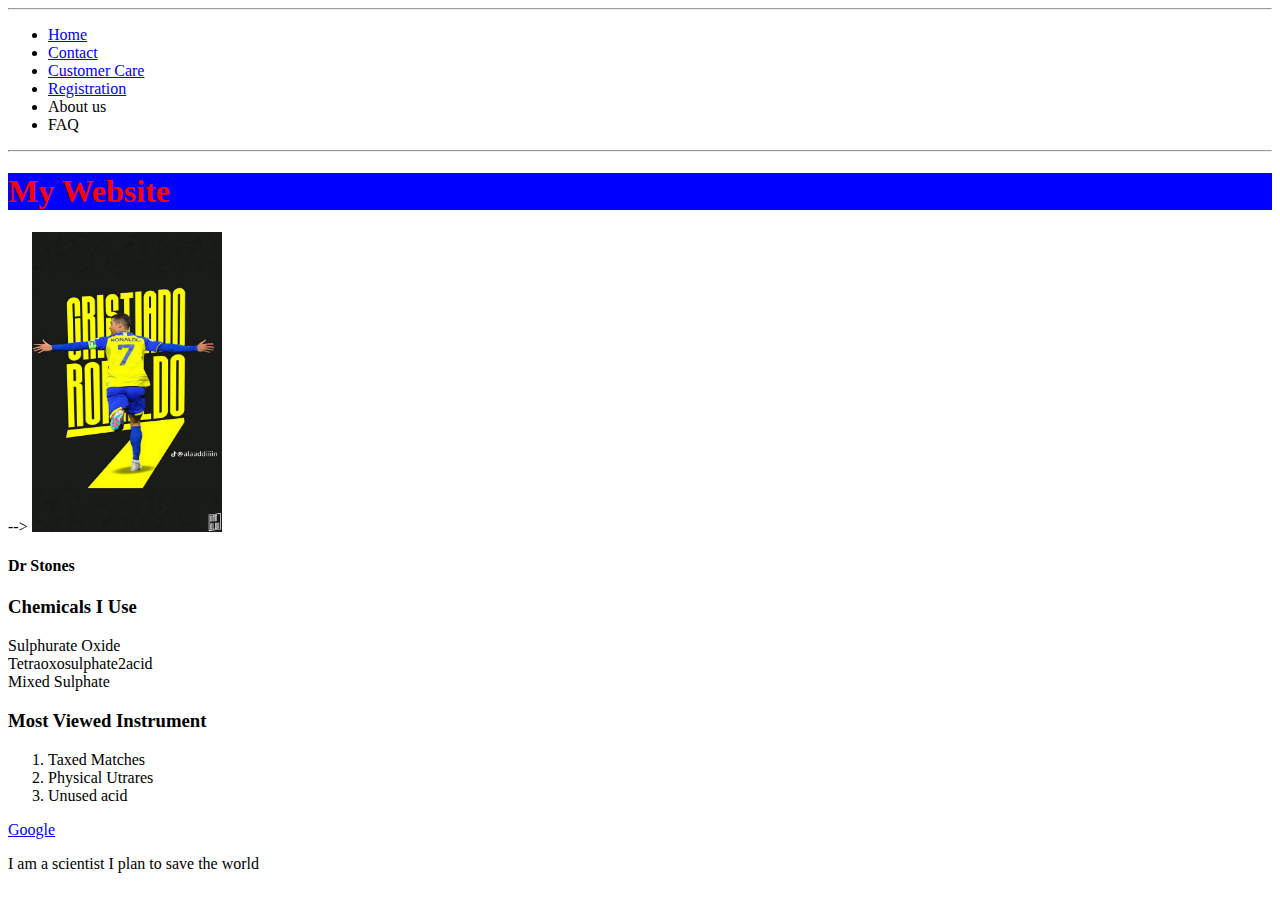
<file: Index.html>
<!DOCTYPE html>
<html lang="en">
<head>
    <meta charset="UTF-8">
    <meta http-equiv="X-UA-Compatible" content="IE=edge">
    <meta name="viewport" content="width=device-width, initial-scale=1.0">
    <title>Story of Dr Stones</title>
    <link rel="stylesheet" href="/Missy.css">
</head>
<body>
    <nav>
        <hr>
        <ul>
            <li><a href="Index.html">Home</a></li>
            <li><a href="Contact.html">Contact</a></li>
            <li><a href="customer.html">Customer Care</a></li>
            <li><a href="Registration.html">Registration</a></li>
            <li>About us</li>
            <li>FAQ
            </li>
        </ul>
        <hr>
    </nav>
    <main>
        <h1 style="color:red; background-color:blue">My Website</h1> -->
        <img src="./16a810568f3e78531282734b68e1e9f8.png" alt="My Pics" width="190px" height="300px">
        <h4 class="bama">Dr Stones</h4>
        <h3>Chemicals I Use</h3>
        <ui>
            <li class="bama"> Sulphurate Oxide</li>
            <li>Tetraoxosulphate2acid</li>
            <li>Mixed Sulphate</li>
        </ui>
        <h3>Most Viewed Instrument</h3>
        <ol>
            <li>Taxed Matches</li>
            <li>Physical Utrares</li>
            <li>Unused acid</li>
        </ol>
        <a href="https://www.google.com" target="_blank" >Google</a>
         <p>I am a scientist I plan to save the world</p>
    </main>
</body>
</html>
</file>
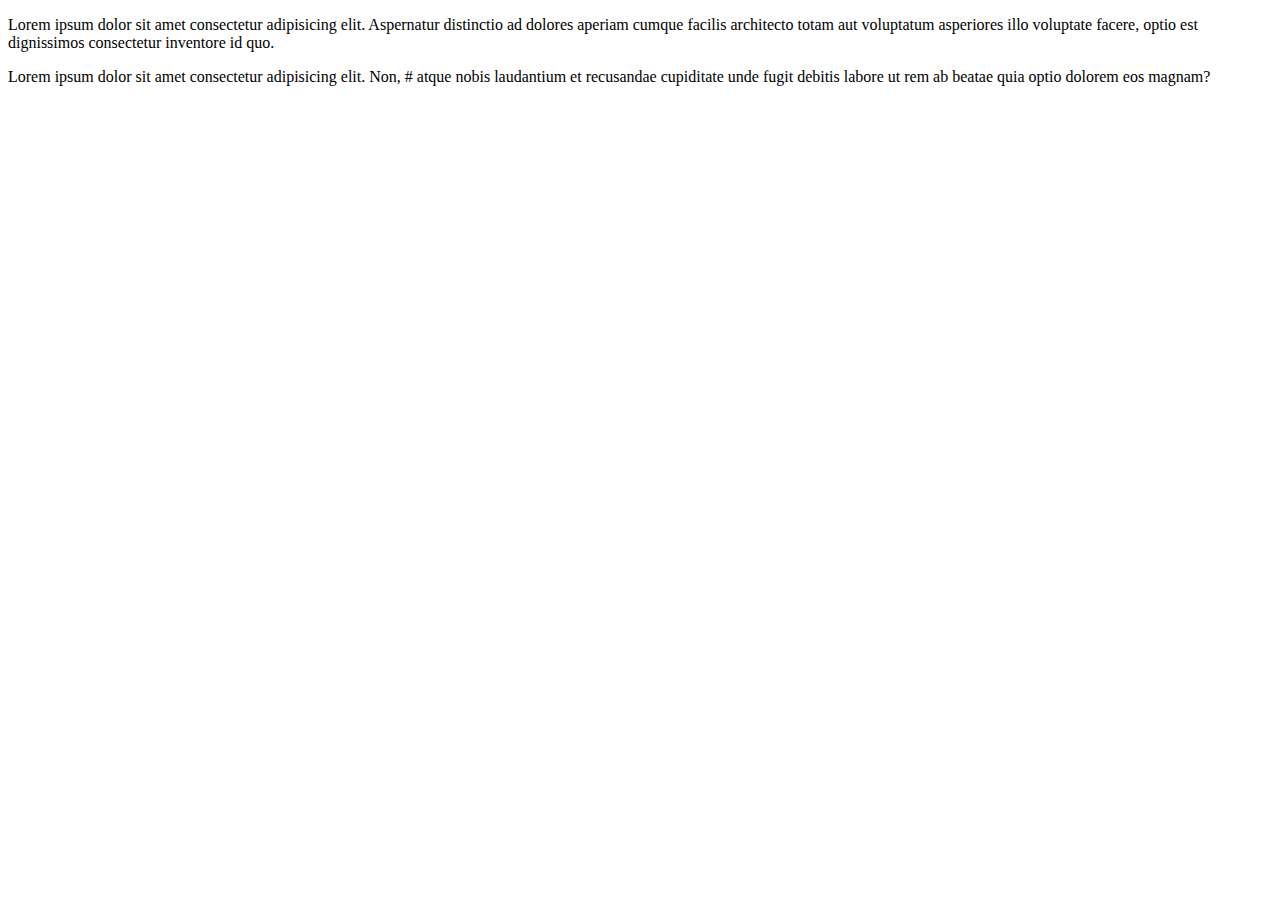
<file: Contact.html>
<!DOCTYPE html>
<html lang="en">
<head>
    <meta charset="UTF-8">
    <meta http-equiv="X-UA-Compatible" content="IE=edge">
    <meta name="viewport" content="width=device-width, initial-scale=1.0">
    <title>Contact us</title>
</head>
<body>
    <p>Lorem ipsum dolor sit amet consectetur adipisicing elit.
        Aspernatur distinctio ad dolores aperiam cumque facilis architecto totam aut
         voluptatum asperiores illo voluptate facere, optio est dignissimos consectetur inventore id quo.</p>
        <p>Lorem ipsum dolor sit amet consectetur adipisicing elit. Non,
            # atque nobis laudantium et recusandae cupiditate unde fugit debitis labore ut rem
             ab beatae quia optio dolorem eos magnam?</p>
</body>
</html>
</file>
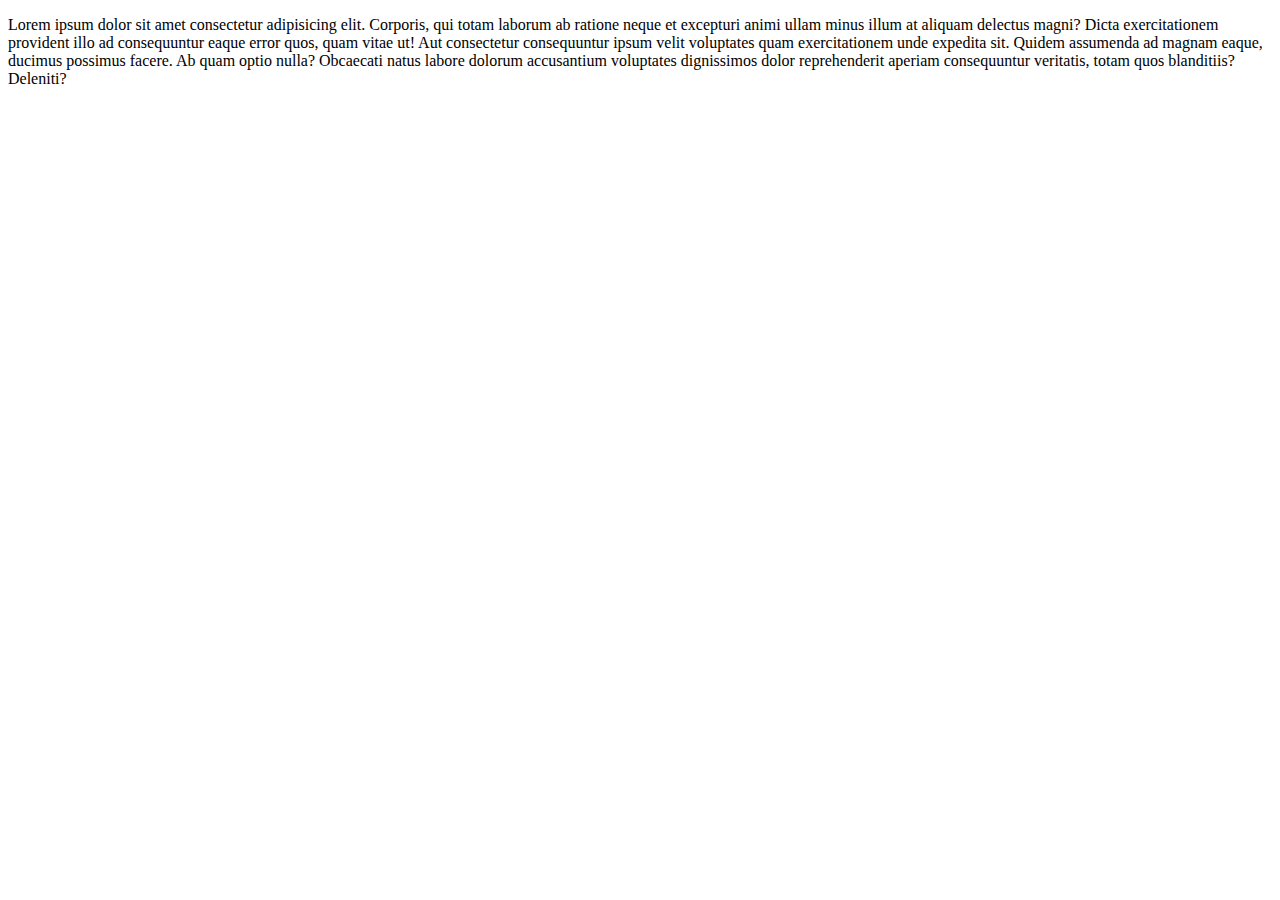
<file: customer.html>
<!DOCTYPE html>
<html lang="en">
<head>
    <meta charset="UTF-8">
    <meta http-equiv="X-UA-Compatible" content="IE=edge">
    <meta name="viewport" content="width=device-width, initial-scale=1.0">
    <title>Customer Care</title>
    <link rel="stylesheet" href="/Missy.css">
</head>
<body>
    <p>Lorem ipsum dolor sit amet consectetur adipisicing elit. Corporis,
         qui totam laborum ab ratione neque et excepturi animi ullam minus illum at aliquam delectus magni? 
         Dicta exercitationem provident illo ad consequuntur eaque error quos,
          quam vitae ut! Aut consectetur consequuntur ipsum velit voluptates quam exercitationem unde expedita sit.
           Quidem assumenda ad magnam eaque, ducimus possimus facere. Ab quam optio nulla?
            Obcaecati natus labore dolorum accusantium voluptates dignissimos dolor reprehenderit aperiam
             consequuntur veritatis, totam quos blanditiis? Deleniti?</p>
</body>
</html>
</file>
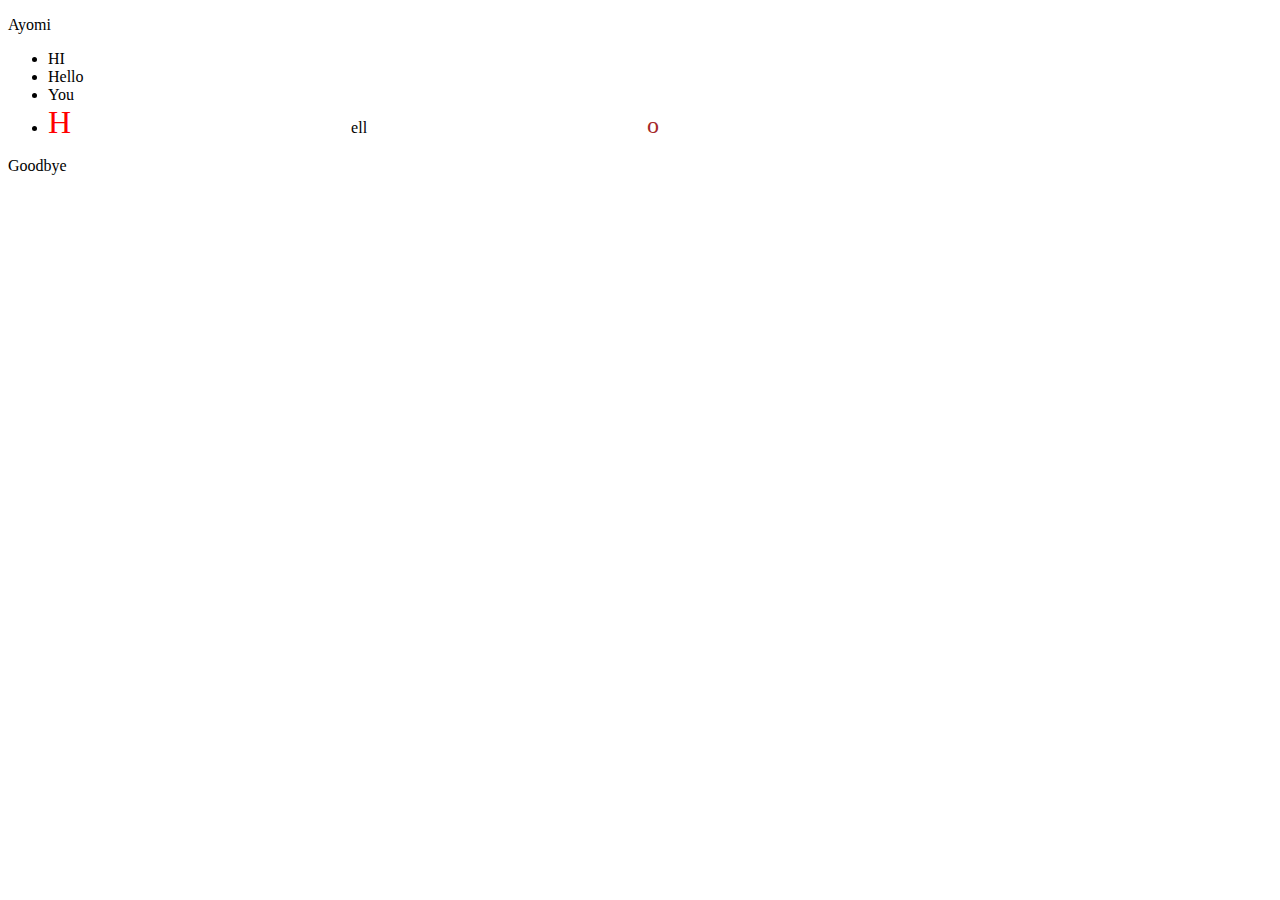
<file: Direct tags.html>
<!DOCTYPE html>
<html lang="en">
<head>
    <meta charset="UTF-8">
    <meta http-equiv="X-UA-Compatible" content="IE=edge">
    <meta name="viewport" content="width=, initial-scale=1.0">
    <title>Document</title>
    <style>
        #me{
            color: red;
            font-size: 2rem;
        }
        #an{
            color:brown;
            font-size: x-large;
        }
        
    </style>
    <link rel="stylesheet" href="./Missy.css">
</head>
<body>
    <div class="Mayor">
<p>Ayomi</p>
    <ul>
        <li>HI</li>
        <li class="li1 li2">Hello</li>
        <li class="li1">You</li>
        <li><span id="me">H</span><span>ell</span><span id="an">o</span></li>
    </ul>
    <span>Goodbye</span>
    </div>
</body>
</html>
</file>
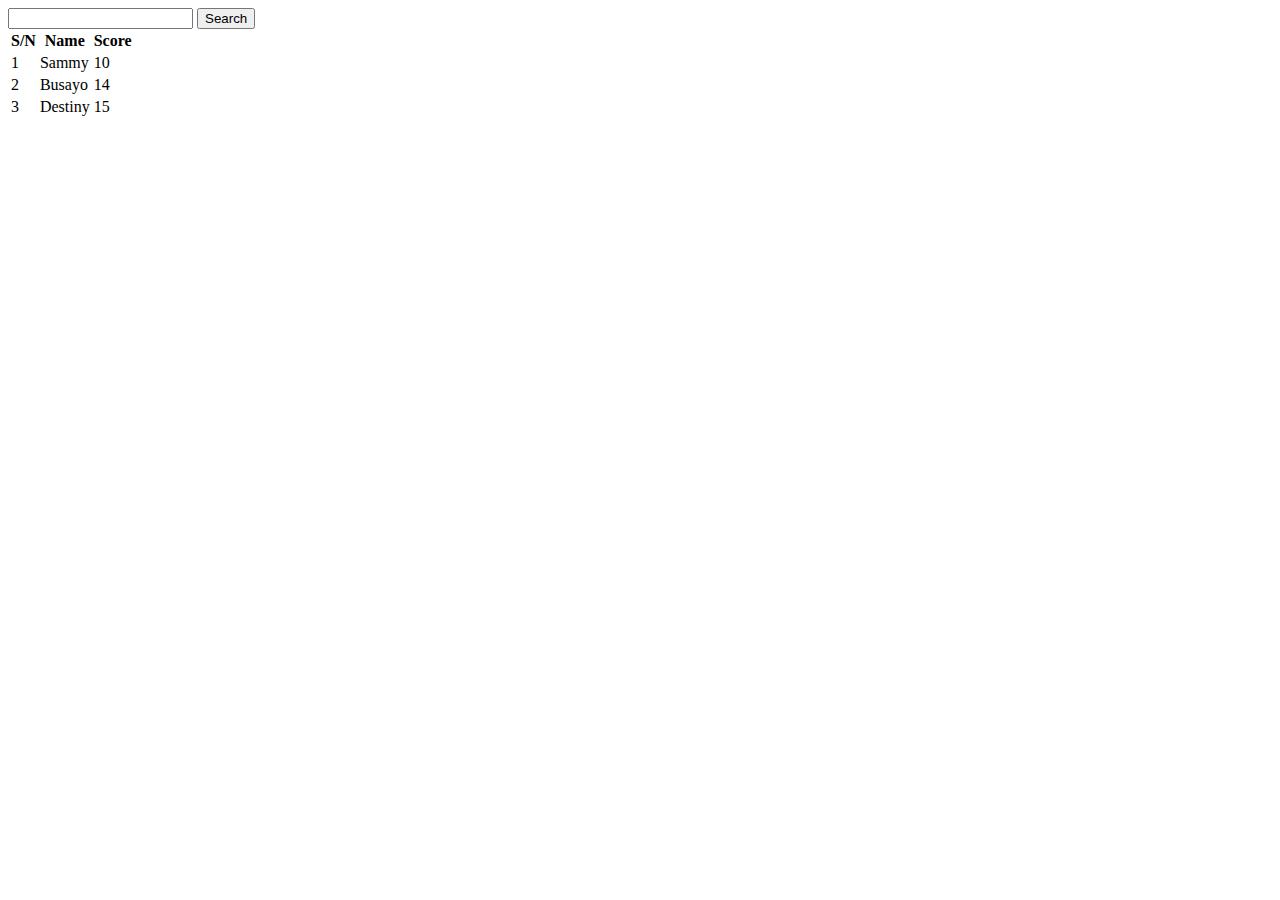
<file: form.html>
<!DOCTYPE html>
<html lang="en">
<head>
    <meta charset="UTF-8">
    <meta http-equiv="X-UA-Compatible" content="IE=edge">
    <meta name="viewport" content="width=, initial-scale=1.0">
    <title>Document</title>
</head>
<body>
    <form action="https://wwww.google.com/search">
        <input name="q">
        <button>Search</button>
    </form>
    <table>
        <tr>
            <th>S/N</th>
            <th>Name</th>
            <th>Score</th>
        </tr>
        <tr>
            <td>1</td>
            <td>Sammy</td>
            <td>10</td>
        </tr>
        <tr>
            <td>2</td>
            <td>Busayo</td>
            <td>14</td>
        </tr>
        <tr>
            <td>3</td>
            <td>Destiny</td>
            <td>15</td>
        </tr>
    </table>
    <iframe src="" frameborder="0"></iframe>
</body>
</html>
</file>
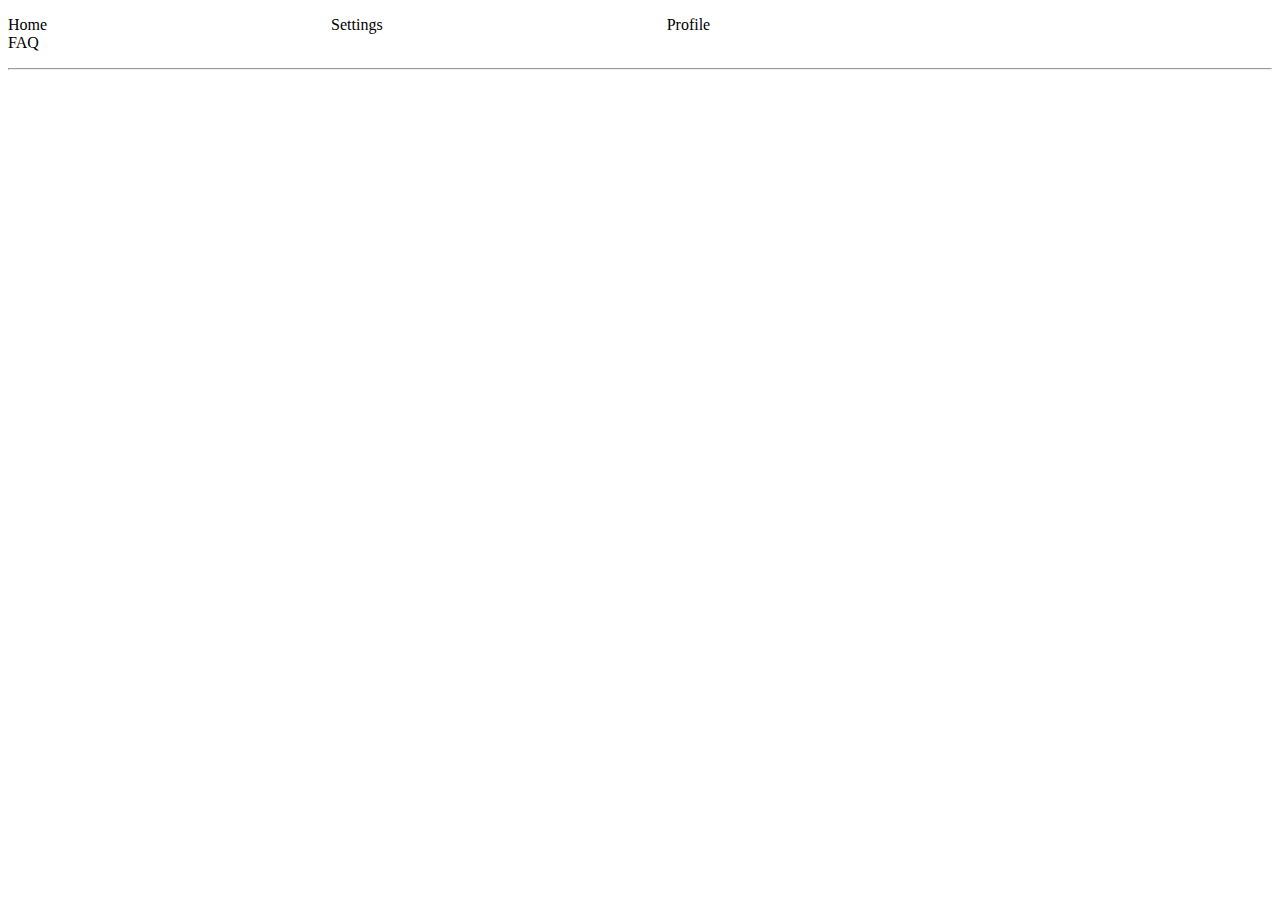
<file: hello.html>
<!DOCTYPE html>
<html lang="en">
<head>
    <meta charset="UTF-8">
    <meta http-equiv="X-UA-Compatible" content="IE=edge">
    <meta name="viewport" content="width=, initial-scale=1.0">
    <title>Document</title>
    <link rel="stylesheet" href="./Missy.css">
</head>
<body>
    <p>
        <span>Home</span>
        <span>Settings</span>
        <span>Profile</span>
        <span>FAQ</span>
    </p>
    <hr>
</body>
</html>
</file>
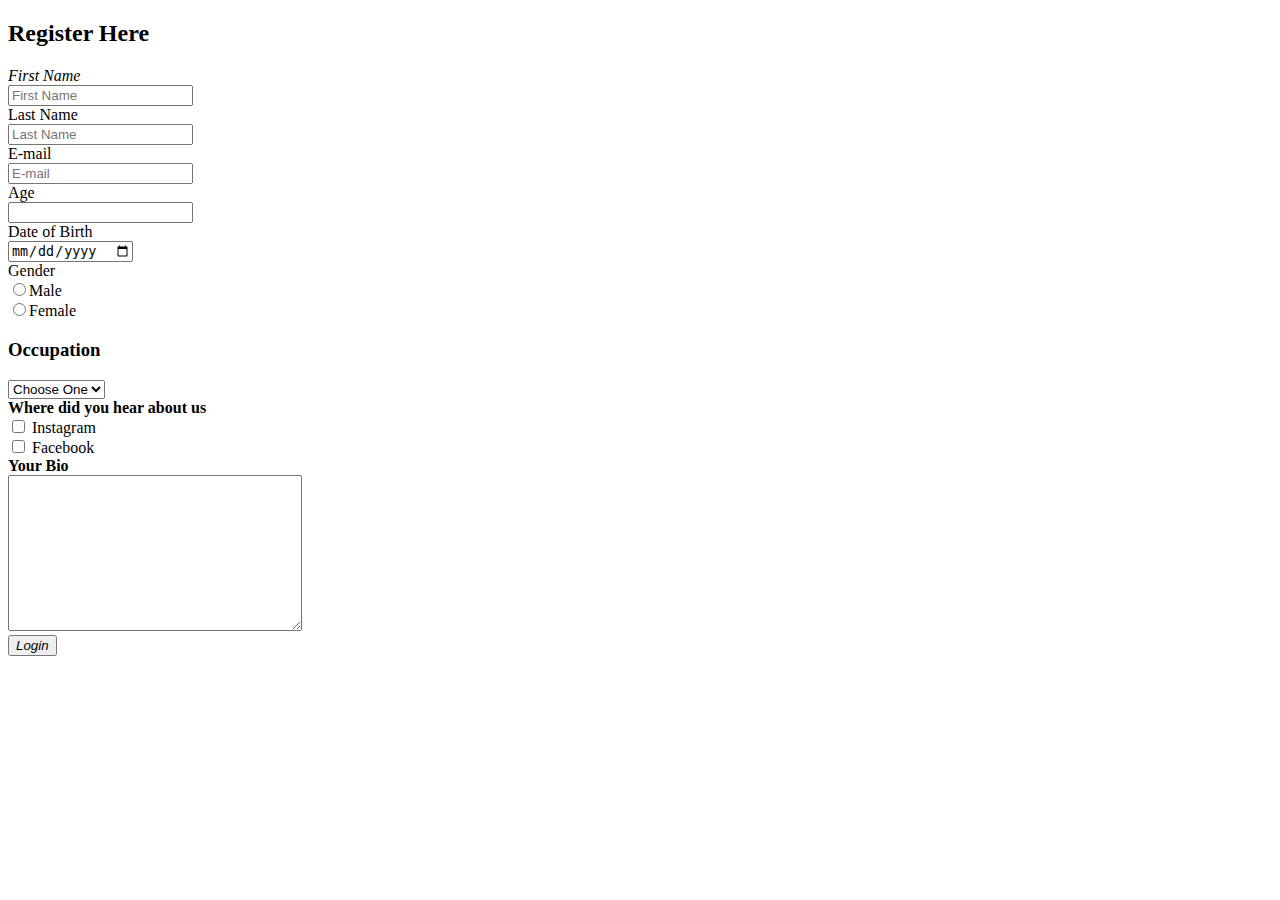
<file: Registration.html>
<!DOCTYPE html>
<html lang="en">
<head>
    <meta charset="UTF-8">
    <meta http-equiv="X-UA-Compatible" content="IE=edge">
    <meta name="viewport" content="width=device-width, initial-scale=1.0">
    <title>Registration</title>
</head>
<body>
    <h2>Register Here</h2>
    <form>
<label for="fn"><i>First Name</i></label><br>
<input type="value" id="fn" placeholder="First Name" required><br>
<label for="ln">Last Name</label><br>
<input id="ln" placeholder="Last Name" required><br>
<label for="em">E-mail</label><br>
<input id="em" placeholder="E-mail" type="email" required><br>
<label for="ag">Age</label><br>
<input id="ag" type="number"><br>
<label for="dob">Date of Birth</label><br>
<input id="dob" type="date"><br>
<label>Gender</label><br>
<input type="radio" name="gender" id="male"><label for="male">Male</label><br>
<input type="radio" name="gender" id="female"><label for="female">Female</label><br>
<h3>Occupation</h3>
<select>
    <option>Choose One</option>
    <option>Student</option>
    <option>Trader</option>
    <option>Lawyer</option>
</select><br>
<b>Where did you hear about us</b><br>
<input type="checkbox" id="ig">
<label for="ig">Instagram</labal><br>
<input type="checkbox" id="fb">
<label for="fb">Facebook</label><br>
<label for="tel"><b>Your Bio</b></label><br>
<textarea name="" id="tel" cols="34" rows="10"></textarea><br>
<button ><i>Login</i></button>
    </form>
</body>
</html>
</file>
<file: Missy.css>
span{
    margin-right: 280px;
}
</file>
